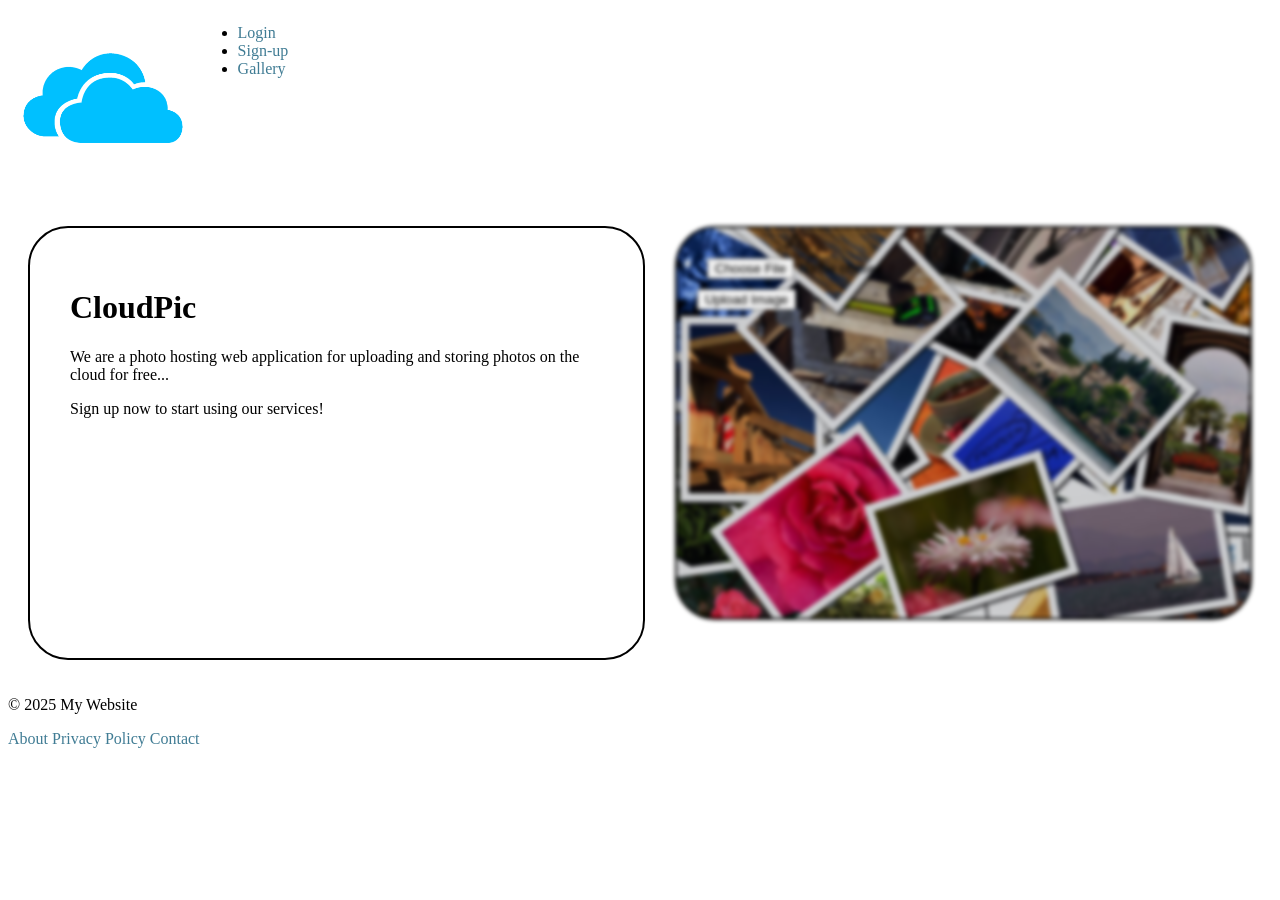
<file: mockuphp.html>
<!DOCTYPE html>
<html lang="en">

<head>
    <meta charset="UTF-8">
    <meta name="viewport" content="width=device-width, initial-scale=1.0">
    <title>Document</title>
    <link rel="stylesheet" href="style.css">
</head>

<body>
    <div class="parent-div">
        <div class="navbar">
            <nav>
                <div class="logo1">
                    <img class="hpimage" src="images/cloud logo.png" alt="Logo" />
                    <ul>
                        <li><a href="signin.html">Login</a></li>
                        <li><a href="signup.html">Sign-up</a></li>
                        <li><a href="gallery.html">Gallery</a></li>
                    </ul>
                </div>
            </nav>
        </div><br>
        <div class="hero">
            <div class="content1">
                <h1>CloudPic</h1>
                <p>We are a photo hosting web application for uploading and storing photos on the cloud for free...</p>
                <p>Sign up now to start using our services!</p>
            </div>
            <div class="content2">
                <input type="file" accept="image/*" id="uploadImage" /><br>
                <button id="uploadButton">Upload Image</button>
            </div>
        </div>
        <div class="footer">
            <p>&copy; 2025 My Website</p>
            <nav>
                <a href="#about">About</a>
                <a href="#privacy">Privacy Policy</a>
                <a href="#contact">Contact</a>
            </nav>
        </div>

    </div>


</body>

</html>
</file>
<file: style.css>
.logo {
    width: 100%;
    /* Example: set the div's width */
    
    /* For visualization */

    height: 110px
}


img {
    width: auto;
    /* The image will take up 50% of the div's width */
    height: 100%;
    /* Maintains the image's aspect ratio */
}

.login {
    text-align: center;
    margin-top: 40px;
}

input {
    width: 400px;
    /* Makes the input take up the full width of its container */
    padding: 10px;
    /* Adds some padding for better appearance */
    box-sizing: border-box;
    /* Ensures padding is included in the element's total width */
    border-radius: 10px;
    border-color: skyblue;
}
.button {
    width: 400px;
    /* Makes the button take up the full width of its container */
    padding: 10px;
    /* Adds some padding for better appearance */
    box-sizing: border-box;
    /* Ensures padding is included in the element's total width */
    border-radius: 12px;
    height: 50px;
    font-size: 20px;
    transition-property: border-radius 20px;
    transition-duration: 0.1s;
    transition-timing-function: ease;
    font-family: "Nata Sans", sans-serif;
}



.parent-container {
    display: flex;
    flex-direction: column;
    align-items: center;
    justify-content: center;
    height: 600px;
    /* Full viewport height */
}

a{
    text-decoration: none;
    color: rgb(64, 124, 148);
}
form {
    font-family: "Inter", sans-serif;
}
button:hover {
    border-radius: 20px;
    /* New border-radius on hover */
    background-color: rgb(0, 0, 0);
    color: white;
}

.signup {
    text-align: center;
    margin-top: 25px;
}


.parent-grid{
    display: grid;
    grid-template-columns: repeat(auto-fill, minmax(200px, 1fr));
    gap: 10px;
    padding: 20px;
}

.logo1 {
    display: flex;
}

.hpimage {
    width: 15%;
    height: 180px;
}
.hero{
    display: flex;

}

.content1{
    border: 2px solid black;
    width: 50%;
    height: 350px;
    padding: 40px;
    border-radius: 40px;
    margin: 20px;
    margin-right: 10px;
}

.content2 {
    border: 2px solid black;
    width: 50%;
    padding: 20px;
    border-radius: 40px;
    margin: 20px;
    background-image: url("images/image\ of\ pictures.jpg");
    filter: blur(2px);
    background-size: cover;
    background-position: center;
    height: 350px;
}

.parent-grid {
    display: grid;
    grid-template-columns: 1fr 1fr 1fr;
    grid-template-rows: 1fr 1fr 1fr;
    gap: 10px;
    padding: 20px;
}

.gallery-image {
    width: 100%;
    height: 100%;
    object-fit: cover;
    border-radius: 10px;
}

.gallery-body{
    font-family: "Nata Sans", sans-serif;
    text-align: center ;
}

.upload-section{
    text-align: center;
    font-family: "Nata Sans", sans-serif;
    margin-top: 20px;
    margin-bottom: 50px;
}


.carousel-custom {
    height: 450px;
    /* Adjust this value to your desired height */
}

.carousel-custom .carousel-inner,
.carousel-custom .carousel-item {
    height: 100%;
}

.carousel-custom .carousel-item img {
    height: 100%;
    object-fit: cover;
    /* Prevents images from stretching and crops them to fit */
}
</file>
